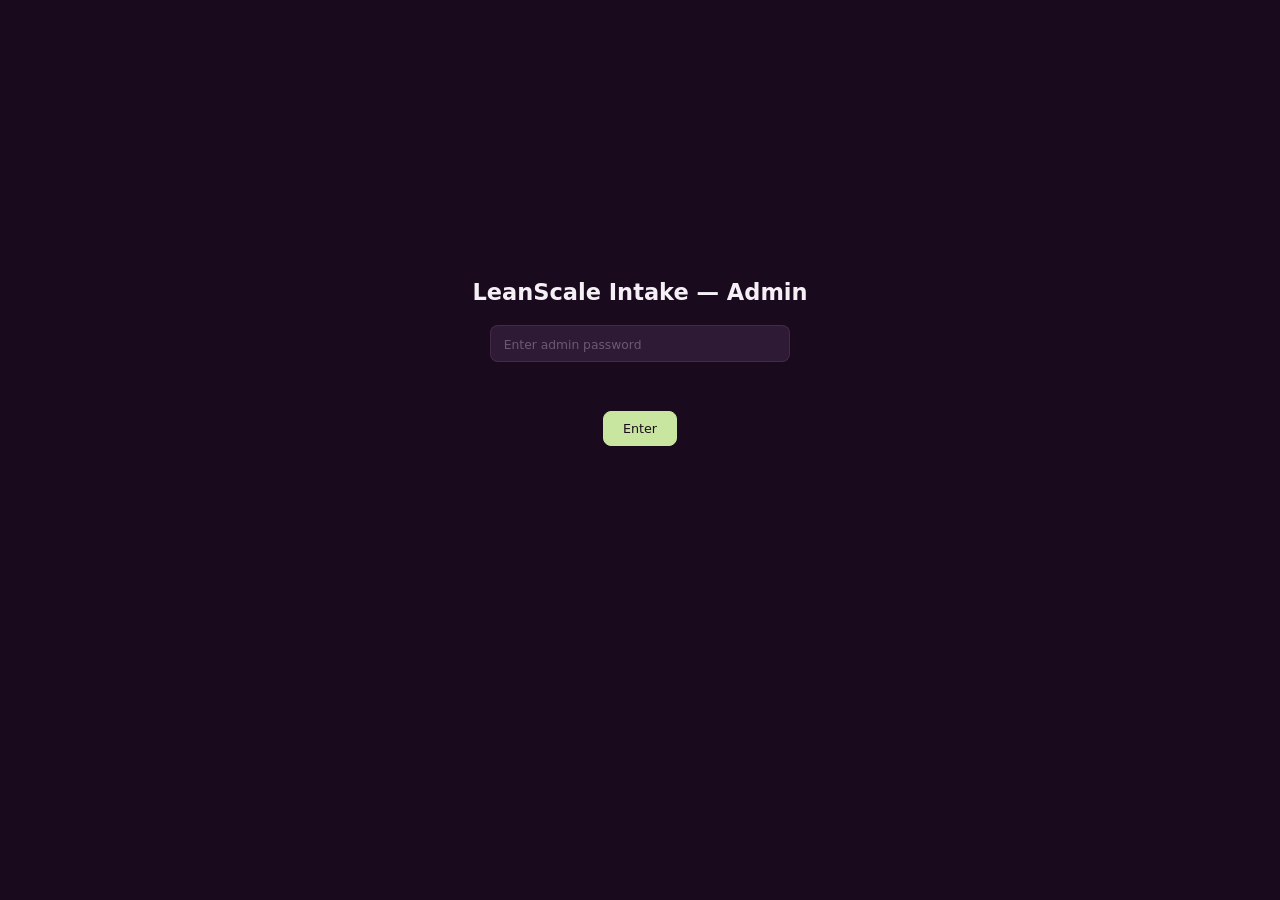
<file: admin.html>
<!DOCTYPE html>
<html lang="en">
<head>
  <meta charset="UTF-8">
  <meta name="viewport" content="width=device-width, initial-scale=1.0">
  <title>Admin — LeanScale Intake</title>
  <link rel="stylesheet" href="css/style.css">
</head>
<body>
  <div id="admin-app">
    <div class="password-gate" id="gate">
      <h2>LeanScale Intake — Admin</h2>
      <div style="position:relative;width:100%;max-width:300px;">
        <input type="text" id="gate-pw" autocomplete="off" placeholder="Enter admin password" style="width:100%;padding-right:2.5rem;">
      </div>
      <div id="gate-error" style="color:var(--accent-pink);font-size:0.85rem;min-height:1.25rem;"></div>
      <button class="btn btn-primary" id="gate-btn" type="button">Enter</button>
    </div>
  </div>

  <!-- Gate logic — fully inline, no external dependencies -->
  <script>
    (function() {
      var PASS = 'leanscale2026';
      var btn = document.getElementById('gate-btn');
      var pw = document.getElementById('gate-pw');
      var err = document.getElementById('gate-error');

      function tryLogin() {
        if (pw.value === PASS) {
          err.textContent = '';
          // Load the admin panel scripts
          var s1 = document.createElement('script');
          s1.src = 'https://cdn.jsdelivr.net/npm/@supabase/supabase-js@2';
          s1.onload = function() {
            var s2 = document.createElement('script');
            s2.src = 'js/questions.js?v=3';
            s2.onload = function() {
              var s3 = document.createElement('script');
              s3.src = 'js/admin.js?v=3';
              document.body.appendChild(s3);
            };
            document.body.appendChild(s2);
          };
          document.body.appendChild(s1);
        } else {
          err.textContent = 'Incorrect password — try again';
          pw.focus();
          pw.select();
        }
      }

      btn.addEventListener('click', tryLogin);
      pw.addEventListener('keydown', function(e) {
        if (e.key === 'Enter') tryLogin();
      });
    })();
  </script>

  <template id="tpl-admin">
    <header class="header">
      <div class="header-inner">
        <span class="leanscale-logo">LeanScale — Intake Admin</span>
        <button class="btn" id="btn-new-client">+ New Client</button>
      </div>
    </header>

    <div class="admin-container">
      <div class="admin-header">
        <h1 class="section-title">Client Intake Forms</h1>
      </div>

      <table class="client-table" id="client-table">
        <thead>
          <tr>
            <th>Client</th>
            <th>Created</th>
            <th>Progress</th>
            <th>Actions</th>
          </tr>
        </thead>
        <tbody id="client-tbody"></tbody>
      </table>
    </div>

    <!-- New Client Modal -->
    <div class="modal-overlay" id="modal-new" style="display:none">
      <div class="modal">
        <h2>Create New Client Intake</h2>
        <div class="field">
          <label class="field-label">Client Name <span class="required">*</span></label>
          <input type="text" id="new-client-name" placeholder="e.g., Scandit">
        </div>
        <div class="field">
          <label class="field-label">Client Logo URL</label>
          <input type="url" id="new-client-logo" placeholder="https://...">
        </div>
        <div class="field">
          <label class="field-label">Intake Sections</label>
          <div id="section-checkboxes"></div>
        </div>
        <div class="modal-actions">
          <button class="btn" id="modal-cancel">Cancel</button>
          <button class="btn btn-primary" id="modal-create">Create</button>
        </div>
      </div>
    </div>

    <!-- Response Viewer -->
    <div id="response-viewer"></div>
  </template>
</body>
</html>
</file>
<file: css/style.css>
/* LeanScale Pre-Kickoff Intake Form — Dark Theme */

:root {
  --bg-primary: #1a0a1e;
  --bg-secondary: #241428;
  --bg-card: #2a1830;
  --bg-input: #2e1a34;
  --bg-input-focus: #3a2440;
  --text-primary: #f5f0f5;
  --text-secondary: #9a8a9e;
  --text-muted: #6b5a6f;
  --accent: #c8e6a0;
  --accent-dim: rgba(200, 230, 160, 0.15);
  --accent-pink: #d4a0c8;
  --accent-purple: #8b5ca0;
  --border: rgba(200, 160, 200, 0.12);
  --border-focus: rgba(200, 230, 160, 0.4);
  --radius: 8px;
  --radius-lg: 12px;
  --shadow: 0 2px 8px rgba(0, 0, 0, 0.3);
  --transition: 0.2s ease;
  --max-width: 800px;
}

* {
  margin: 0;
  padding: 0;
  box-sizing: border-box;
}

html {
  font-size: 15px;
  scroll-behavior: smooth;
}

body {
  font-family: -apple-system, BlinkMacSystemFont, 'Segoe UI', system-ui, sans-serif;
  background: var(--bg-primary);
  color: var(--text-primary);
  line-height: 1.6;
  min-height: 100vh;
}

/* ── Header ── */

.header {
  background: var(--bg-secondary);
  border-bottom: 1px solid var(--border);
  padding: 1.5rem 2rem;
  position: sticky;
  top: 0;
  z-index: 100;
}

.header-inner {
  max-width: var(--max-width);
  margin: 0 auto;
  display: flex;
  align-items: center;
  justify-content: space-between;
  gap: 1rem;
}

.header-logos {
  display: flex;
  align-items: center;
  gap: 1.25rem;
}

.client-logo {
  height: 32px;
  max-width: 140px;
  object-fit: contain;
}

.logo-divider {
  width: 1px;
  height: 24px;
  background: var(--border);
}

.leanscale-logo {
  font-size: 0.85rem;
  font-weight: 600;
  color: var(--text-secondary);
  letter-spacing: 0.08em;
  text-transform: uppercase;
  white-space: nowrap;
}

.save-status {
  font-size: 0.8rem;
  color: var(--text-muted);
  display: flex;
  align-items: center;
  gap: 0.4rem;
  opacity: 0;
  transition: opacity var(--transition);
}

.save-status.visible {
  opacity: 1;
}

.save-status svg {
  width: 14px;
  height: 14px;
}

/* ── Tab Navigation ── */

.tab-nav {
  background: var(--bg-secondary);
  border-bottom: 1px solid var(--border);
  padding: 0 2rem;
  overflow-x: auto;
  -webkit-overflow-scrolling: touch;
}

.tab-nav::-webkit-scrollbar {
  display: none;
}

.tab-nav-inner {
  max-width: var(--max-width);
  margin: 0 auto;
  display: flex;
  gap: 0;
}

.tab-btn {
  background: none;
  border: none;
  color: var(--text-muted);
  font-size: 0.85rem;
  font-weight: 500;
  padding: 0.85rem 1.25rem;
  cursor: pointer;
  border-bottom: 2px solid transparent;
  transition: all var(--transition);
  white-space: nowrap;
  position: relative;
}

.tab-btn:hover {
  color: var(--text-secondary);
}

.tab-btn.active {
  color: var(--accent);
  border-bottom-color: var(--accent);
}

.tab-progress {
  display: block;
  font-size: 0.65rem;
  color: var(--text-muted);
  margin-top: 2px;
}

.tab-btn.active .tab-progress {
  color: var(--accent);
}

/* ── Main Content ── */

.main {
  max-width: var(--max-width);
  margin: 0 auto;
  padding: 2rem;
}

.tab-panel {
  display: none;
}

.tab-panel.active {
  display: block;
}

.section-header {
  margin-bottom: 2rem;
}

.section-title {
  font-size: 1.5rem;
  font-weight: 600;
  color: var(--text-primary);
  margin-bottom: 0.5rem;
}

.section-description {
  font-size: 0.9rem;
  color: var(--text-secondary);
  line-height: 1.7;
}

/* ── Progress Bar ── */

.progress-bar-container {
  margin-bottom: 2rem;
}

.progress-bar-label {
  font-size: 0.75rem;
  color: var(--text-muted);
  margin-bottom: 0.4rem;
  display: flex;
  justify-content: space-between;
}

.progress-bar {
  height: 3px;
  background: var(--border);
  border-radius: 2px;
  overflow: hidden;
}

.progress-bar-fill {
  height: 100%;
  background: var(--accent);
  border-radius: 2px;
  transition: width 0.4s ease;
  width: 0%;
}

/* ── Form Groups ── */

.form-group {
  background: var(--bg-card);
  border: 1px solid var(--border);
  border-radius: var(--radius-lg);
  padding: 1.75rem;
  margin-bottom: 1.5rem;
}

.group-heading {
  font-size: 1rem;
  font-weight: 600;
  color: var(--accent-pink);
  margin-bottom: 0.35rem;
}

.group-description {
  font-size: 0.8rem;
  color: var(--text-muted);
  margin-bottom: 1.25rem;
  line-height: 1.6;
}

/* ── Form Fields ── */

.field {
  margin-bottom: 1.25rem;
}

.field:last-child {
  margin-bottom: 0;
}

.field-label {
  display: block;
  font-size: 0.85rem;
  font-weight: 500;
  color: var(--text-primary);
  margin-bottom: 0.4rem;
  line-height: 1.5;
}

.field-label .required {
  color: var(--accent-pink);
  margin-left: 2px;
}

input[type="text"],
input[type="email"],
input[type="number"],
input[type="url"],
input[type="password"],
textarea,
select {
  width: 100%;
  background: var(--bg-input);
  border: 1px solid var(--border);
  border-radius: var(--radius);
  color: var(--text-primary);
  font-family: inherit;
  font-size: 0.9rem;
  padding: 0.65rem 0.85rem;
  transition: border-color var(--transition), background var(--transition);
}

input:focus,
textarea:focus,
select:focus {
  outline: none;
  border-color: var(--border-focus);
  background: var(--bg-input-focus);
}

textarea {
  min-height: 80px;
  resize: vertical;
}

input::placeholder,
textarea::placeholder {
  color: var(--text-muted);
  font-size: 0.82rem;
}

select {
  cursor: pointer;
  appearance: none;
  background-image: url("data:image/svg+xml,%3Csvg xmlns='http://www.w3.org/2000/svg' width='12' height='12' viewBox='0 0 12 12'%3E%3Cpath fill='%236b5a6f' d='M6 8L1 3h10z'/%3E%3C/svg%3E");
  background-repeat: no-repeat;
  background-position: right 0.85rem center;
  padding-right: 2.5rem;
}

select option {
  background: var(--bg-card);
  color: var(--text-primary);
}

/* ── Footer ── */

.footer {
  max-width: var(--max-width);
  margin: 0 auto;
  padding: 2rem;
  display: flex;
  justify-content: space-between;
  align-items: center;
  gap: 1rem;
}

.footer-nav {
  display: flex;
  gap: 0.75rem;
}

.btn {
  display: inline-flex;
  align-items: center;
  gap: 0.5rem;
  padding: 0.6rem 1.25rem;
  border-radius: var(--radius);
  font-size: 0.85rem;
  font-weight: 500;
  font-family: inherit;
  cursor: pointer;
  transition: all var(--transition);
  border: 1px solid var(--border);
  background: var(--bg-card);
  color: var(--text-primary);
}

.btn:hover {
  background: var(--bg-secondary);
  border-color: var(--border-focus);
}

.btn-primary {
  background: var(--accent);
  color: var(--bg-primary);
  border-color: var(--accent);
}

.btn-primary:hover {
  background: #d4eeb8;
  border-color: #d4eeb8;
}

.btn svg {
  width: 14px;
  height: 14px;
}

.submit-section {
  text-align: center;
  padding: 2rem 0;
}

.submit-note {
  font-size: 0.8rem;
  color: var(--text-muted);
  margin-top: 0.75rem;
}

/* ── Error State ── */

.error-page {
  display: flex;
  flex-direction: column;
  align-items: center;
  justify-content: center;
  min-height: 60vh;
  text-align: center;
  padding: 2rem;
}

.error-page h1 {
  font-size: 1.25rem;
  margin-bottom: 0.75rem;
}

.error-page p {
  color: var(--text-secondary);
  font-size: 0.9rem;
}

/* ── Loading ── */

.loading {
  display: flex;
  align-items: center;
  justify-content: center;
  min-height: 60vh;
  color: var(--text-muted);
  font-size: 0.9rem;
}

/* ── Responsive ── */

@media (max-width: 640px) {
  .header {
    padding: 1rem;
  }

  .header-inner {
    flex-direction: column;
    align-items: flex-start;
  }

  .tab-nav {
    padding: 0 1rem;
  }

  .tab-btn {
    padding: 0.75rem 1rem;
    font-size: 0.8rem;
  }

  .main {
    padding: 1.25rem;
  }

  .form-group {
    padding: 1.25rem;
  }

  .footer {
    padding: 1.25rem;
    flex-direction: column;
  }
}

/* ── Admin Styles ── */

.admin-container {
  max-width: 1000px;
  margin: 0 auto;
  padding: 2rem;
}

.admin-header {
  display: flex;
  justify-content: space-between;
  align-items: center;
  margin-bottom: 2rem;
}

.client-table {
  width: 100%;
  border-collapse: collapse;
}

.client-table th,
.client-table td {
  text-align: left;
  padding: 0.75rem 1rem;
  border-bottom: 1px solid var(--border);
  font-size: 0.85rem;
}

.client-table th {
  color: var(--text-muted);
  font-weight: 500;
  font-size: 0.75rem;
  text-transform: uppercase;
  letter-spacing: 0.05em;
}

.client-table tr:hover td {
  background: var(--bg-card);
}

.client-table .progress-cell {
  color: var(--accent);
}

.modal-overlay {
  position: fixed;
  inset: 0;
  background: rgba(0, 0, 0, 0.6);
  display: flex;
  align-items: center;
  justify-content: center;
  z-index: 200;
}

.modal {
  background: var(--bg-card);
  border: 1px solid var(--border);
  border-radius: var(--radius-lg);
  padding: 2rem;
  width: 90%;
  max-width: 500px;
}

.modal h2 {
  font-size: 1.1rem;
  margin-bottom: 1.25rem;
}

.modal .field {
  margin-bottom: 1rem;
}

.modal-actions {
  display: flex;
  justify-content: flex-end;
  gap: 0.75rem;
  margin-top: 1.5rem;
}

.response-viewer {
  background: var(--bg-card);
  border: 1px solid var(--border);
  border-radius: var(--radius-lg);
  padding: 2rem;
  margin-top: 1.5rem;
}

.response-section {
  margin-bottom: 2rem;
}

.response-section h3 {
  font-size: 1rem;
  color: var(--accent-pink);
  margin-bottom: 1rem;
}

.response-item {
  margin-bottom: 0.75rem;
}

.response-label {
  font-size: 0.75rem;
  color: var(--text-muted);
  margin-bottom: 0.15rem;
}

.response-value {
  font-size: 0.9rem;
  color: var(--text-primary);
}

.response-value.empty {
  color: var(--text-muted);
  font-style: italic;
}

.copy-link {
  background: var(--bg-input);
  border: 1px solid var(--border);
  border-radius: var(--radius);
  padding: 0.5rem 0.75rem;
  font-size: 0.8rem;
  color: var(--accent);
  word-break: break-all;
  cursor: pointer;
  transition: border-color var(--transition);
}

.copy-link:hover {
  border-color: var(--accent);
}

.password-gate {
  display: flex;
  flex-direction: column;
  align-items: center;
  justify-content: center;
  min-height: 80vh;
  gap: 1rem;
}

.password-gate input {
  max-width: 300px;
}
</file>
